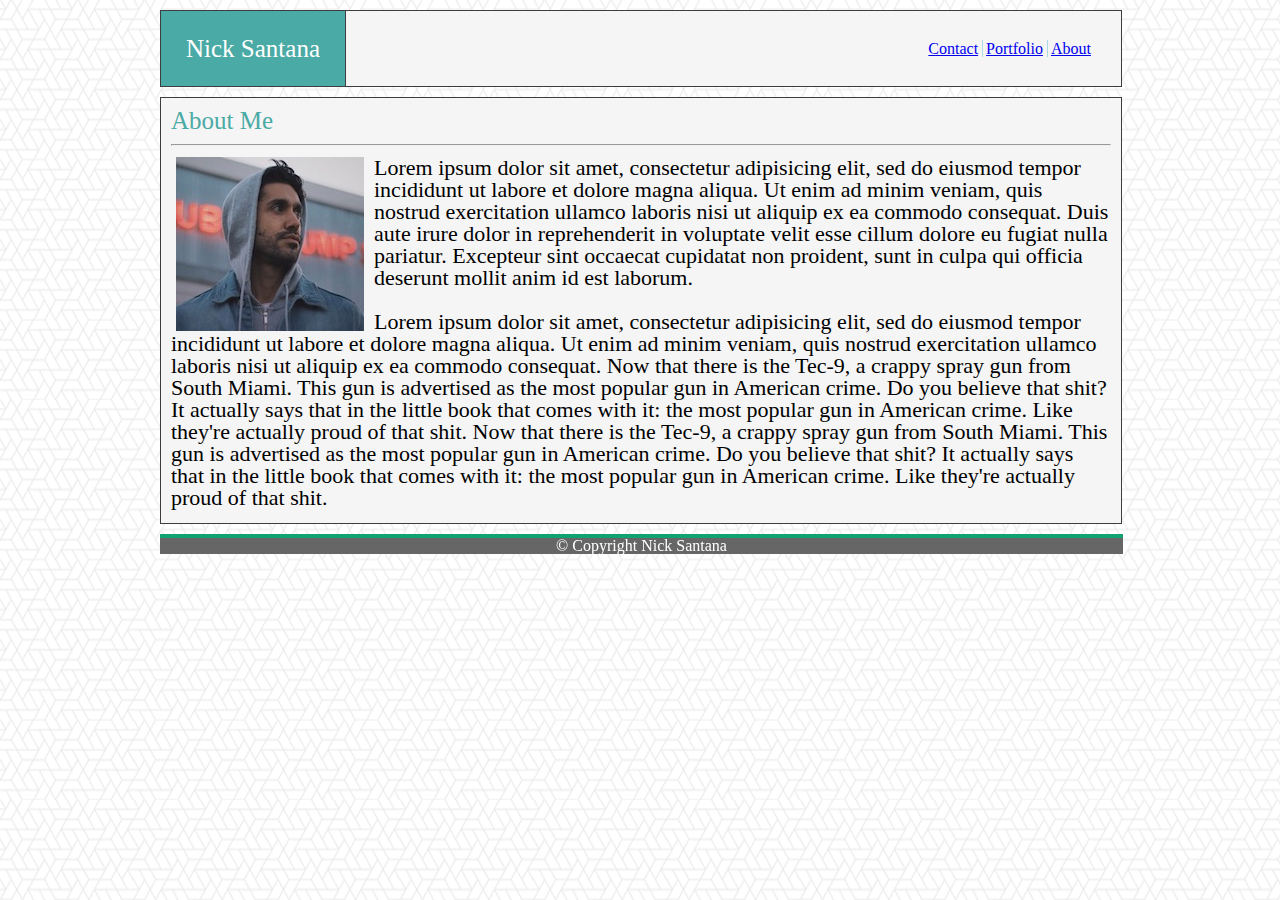
<file: index.html>
<!DOCTYPE html>
<html lang="en-us">

<head>

    <meta charset="UTF-8">
    <meta name="viewport" content="width=device-width, initial-scale=1.0">
    <meta http-equiv="X-UA-Compatible" content="ie=edge">

    <link rel="stylesheet" type "text/css" href="./assets/css/reset.css">
    <link rel="stylesheet" type="text/css" href="./assets/css/style.css">

    <title>About</title>

</head>

<body>
    <!-- Brand and toggle get grouped for better mobile display -->
    <nav class="headerNav">
        <div>
            <!-- Brand and toggle get grouped for better mobile display -->
            <div class="myName">
                Nick Santana
            </div>
            <!-- Collect the nav links, forms, and other content for toggling -->
            <div class="navlinks">
                <ul>
                    <li>
                        <a href="contact.html">Contact</a>
                    </li>
                    <li>
                        <a href="portfolio.html">Portfolio</a>
                    </li>
                    <li>
                        <a href="index.html">About</a>
                    </li>
                </ul>
            </div>
            <!-- /.navbar-collapse -->
        </div>
        <!-- /.container -->
    </nav>

    <!-- /.navbar-collapse -->
    <!-- /.container -->
    <!-- End of navbar -->
    <!-- Start of container -->
    <main id="main">
        <section id="aboutMe">
            <div>
                <article>
                    <h1 class="mainHeading">About Me</h1>
                    <hr />
                    <img src="assets/images/portfolio-pic.JPG">
                    <p>Lorem ipsum dolor sit amet, consectetur adipisicing elit, sed do eiusmod tempor incididunt ut labore
                        et dolore magna aliqua. Ut enim ad minim veniam, quis nostrud exercitation ullamco laboris nisi ut
                        aliquip ex ea commodo consequat. Duis aute irure dolor in reprehenderit in voluptate velit esse cillum
                        dolore eu fugiat nulla pariatur. Excepteur sint occaecat cupidatat non proident, sunt in culpa qui
                        officia deserunt mollit anim id est laborum.</p>
                    <br />
                    <p>Lorem ipsum dolor sit amet, consectetur adipisicing elit, sed do eiusmod tempor incididunt ut labore
                        et dolore magna aliqua. Ut enim ad minim veniam, quis nostrud exercitation ullamco laboris nisi ut
                        aliquip ex ea commodo consequat. Now that there is the Tec-9, a crappy spray gun from South Miami.
                        This gun is advertised as the most popular gun in American crime. Do you believe that shit? It actually
                        says that in the little book that comes with it: the most popular gun in American crime. Like they're
                        actually proud of that shit. Now that there is the Tec-9, a crappy spray gun from South Miami. This
                        gun is advertised as the most popular gun in American crime. Do you believe that shit? It actually
                        says that in the little book that comes with it: the most popular gun in American crime. Like they're
                        actually proud of that shit.
                    </p>
                </article>
            </div>
        </section>
    </main>
    <!-- End of container -->

    <!-- Start of footer -->

    <footer>
        <div></div>
        <p class="footerText">
            &copy; Copyright Nick Santana
        </p>
    </footer>
    <!-- End of footer -->

    <!-- jQuery CDN -->

    <!-- Bootstrap CDN -->
</body>

</html>
</file>
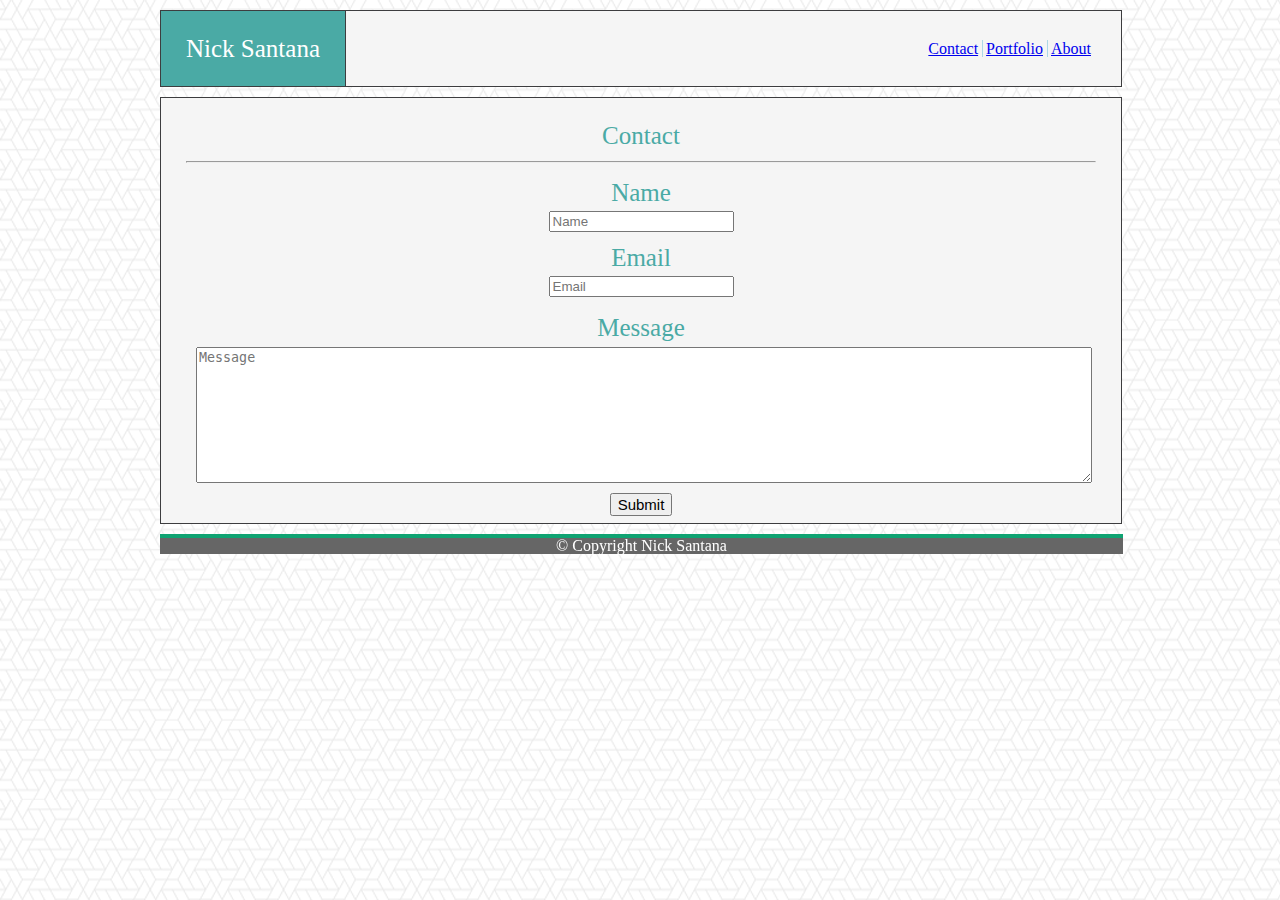
<file: contact.html>
<!DOCTYPE html>
<html lang="en-us">

<head>

    <meta charset="UTF-8">
    <meta name="viewport" content="width=device-width, initial-scale=1.0">
    <meta http-equiv="X-UA-Compatible" content="ie=edge">

    <link rel="stylesheet" type "text/css" href="./assets/css/reset.css">
    <link rel="stylesheet" type="text/css" href="./assets/css/style.css">

    <title>Contact</title>

    <!-- Boostrap Stylesheet -->

    <!-- Our own CSS stylesheet -->

</head>

<body>
    <nav class="headerNav">
        <div>
            <!-- Brand and toggle get grouped for better mobile display -->
            <div class="myName">
                Nick Santana
            </div>
            <!-- Collect the nav links, forms, and other content for toggling -->
            <div class="navlinks">
                <ul>
                    <li>
                        <a href="contact.html">Contact</a>
                    </li>
                    <li>
                        <a href="portfolio.html">Portfolio</a>
                    </li>
                    <li>
                        <a href="index.html">About</a>
                    </li>
                </ul>
            </div>
            <!-- /.navbar-collapse -->
        </div>
        <!-- /.container -->
    </nav>

    <!-- End of navbar -->

    <!-- Start of container -->
    <main id="main">
        <section>
            <div>
                <form>
                    <h1>Contact</h1>
                    <hr />
                    <div id="formName">
                        <label for="name">Name</label>
                        <div>
                            <input type="email" placeholder="Name">
                        </div>
                    </div>
                    <div id="formEmail">
                        <label for="email">Email</label>
                        <div>
                            <input type="password" placeholder="Email">
                        </div>
                    </div>
                    <div id="formMessage">
                        <label for="msg">Message</label>
                        <div id="messageBar">
                            <textarea placeholder="Message"></textarea>
                        </div>
                    </div>
                    <button>Submit</button>
                </form>
            </div>
        </section>
    </main>
    <!-- End of container -->

    <!-- Start of footer -->
    <footer>
        <div></div>
        <p class="footerText">
            &copy; Copyright Nick Santana
        </p>
    </footer>
    <!-- End of footer -->

    <!-- jQuery CDN -->


    <!-- Bootstrap CDN -->

    </script>

</body>

</html>
</file>
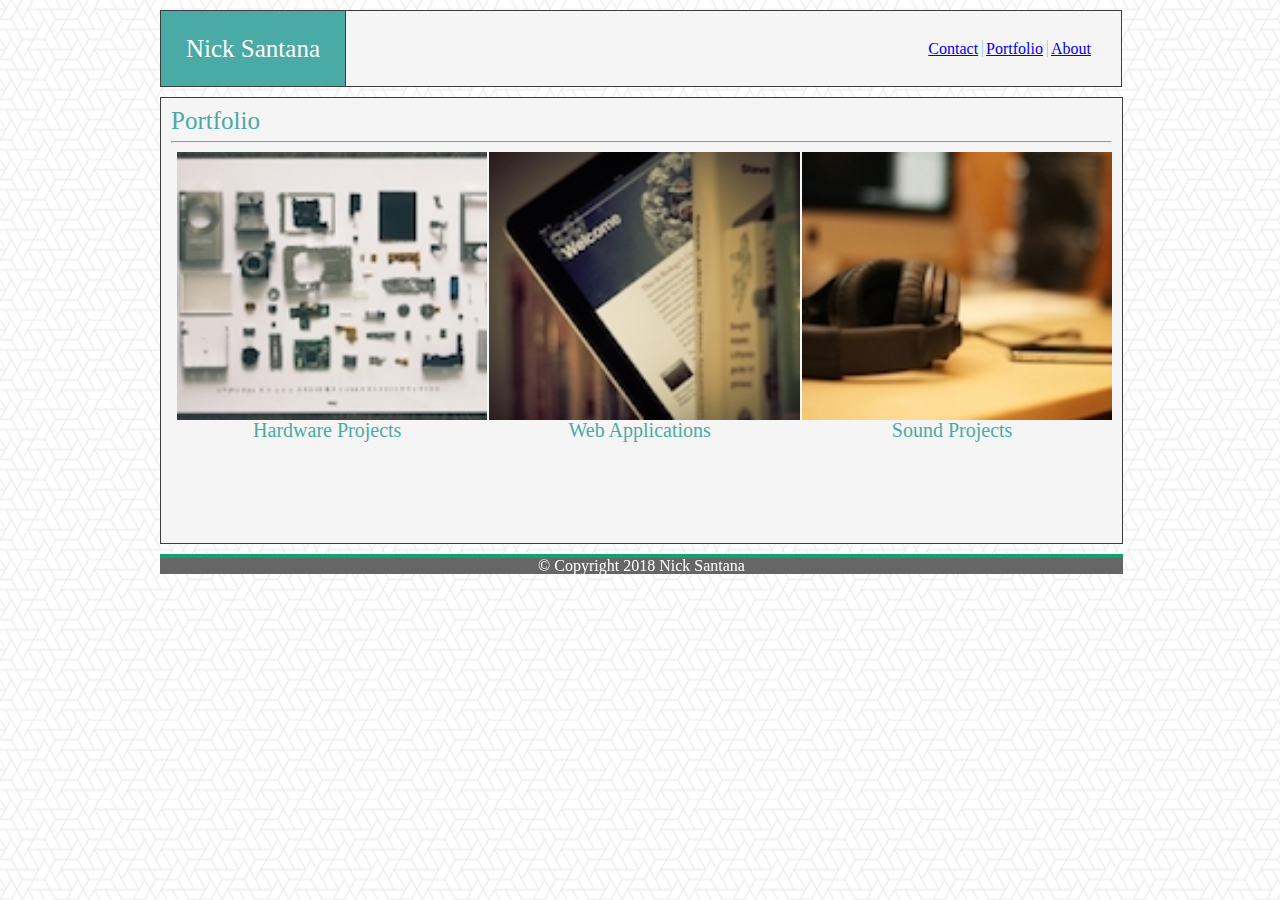
<file: portfolio.html>
<!DOCTYPE html>
<html lang="en-us">

<head>

    <meta charset="UTF-8">
    <meta name="viewport" content="width=device-width, initial-scale=1.0">
    <meta http-equiv="X-UA-Compatible" content="ie=edge">

    <link rel="stylesheet" type "text/css" href="./assets/css/reset.css">
    <link rel="stylesheet" type="text/css" href="./assets/css/style.css">

    <title>Portfolio</title>

    <!-- Boostrap Stylesheet -->

    <!-- Our own CSS stylesheet -->


</head>

<body>
    <nav class="headerNav">
        <div>
            <!-- Brand and toggle get grouped for better mobile display -->
            <div class="myName">
                Nick Santana
            </div>
            <!-- Collect the nav links, forms, and other content for toggling -->
            <div class="navlinks">
                <ul>
                    <li>
                        <a href="contact.html">Contact</a>
                    </li>
                    <li>
                        <a href="portfolio.html">Portfolio</a>
                    </li>
                    <li>
                        <a href="index.html">About</a>
                    </li>
                </ul>
            </div>
            <!-- /.navbar-collapse -->
        </div>
        <!-- /.container -->
    </nav>
    <!-- End of navbar -->

    <!-- Start of container -->
    <div>
        <main id="portfolioMain">
            <div>
                <article>
                    <h1 class="mainHeading">Portfolio</h1>
                    <hr />
                    <div class="gallery">
                        <a target="_blank" href="./assets/images/tech.JPG">
                            <img src="./assets/images/tech.jpeg" alt="Hardware Projects">
                        </a>
                        <div class="desc">Hardware Projects</div>
                    </div>

                    <div class="gallery">
                        <a target="_blank" href="./assets/images/tech2.jpeg">
                            <img src="./assets/images/tech2.jpeg" alt="Web Applications">
                        </a>
                        <div class="desc">Web Applications</div>
                    </div>

                    <div class="gallery">
                        <a target="_blank" href="./assets/images/tech3.jpeg">
                            <img src="./assets/images/tech3.jpeg" alt="Sound Projects">
                        </a>
                        <div class="desc">Sound Projects</div>
                    </div>
            </div>
    </div>
    </div>
    </div>
    </article>
    </div>
    </main>
    </div>
    <!-- End of container -->

    <!-- Start of footer -->
    <footer>
        <div></div>
        <p>
            &copy; Copyright 2018 Nick Santana
        </p>
    </footer>
    <!-- End of footer -->

    <!-- jQuery CDN -->


    <!-- Bootstrap CDN -->


</body>

</html>
</file>
<file: assets/css/style.css>
body {
    width: 960px;
    margin: auto;
    background-image: url(../images/what-the-hex.png);
}

ul {
    text-align: right;
    padding: 30px;
}

li {
    display: inline;
}

.mainHeading {
    color: #4aaaa5;
    font-size: 25px;
    font-family: 'Georgia', 'Times New Roman', Times, serif;
}

footer {
    background-color: #666666;
    color: #ffff;
    border-top: 4px solid #0fa372;
    width: 963px;
    position: fixed;
    text-align: center;
}

img {
    float: left;
    padding-right: 10px;
    padding-left: 5px;
}

.headerNav {
    background: whitesmoke;
    width: 100%;
    height: 75px;
    margin: 10px auto;
    border: 1px solid rgb(61, 61, 63);
}

.myName {
    background-color: #4aaaa5;
    width: fit-content;
    padding: 25px;
    font-family: 'Georgia', 'Times New Roman', Times, serif;
    color: #ffff;
    font-size: 25px;
    float: left;
    border-right: 1px solid rgb(61, 61, 63);
}

.navlinks > ul > li:not(:last-child) {
    border-right:solid 1px lightblue;
    margin-right:3px;
}

#main {
    margin: 10px auto;
    border: 1px solid rgb(61, 61, 63);
    width: 100%;
    height: 425px;
    background: whitesmoke;
}

section {
    padding: 10px;
    text-align: center;
}

form {
    font-size: 25px;
    padding: 15px;
    color:  #4aaaa5;
}

#formName {
    padding: 5px;
}

#formEmail {
    padding: 8px;
}

#formMessage {
    padding: 10px;
    height: 158px;
}

textarea {
    width: 100%;
    height: 130px;
    margin-top: 7px;
}

.message {
    padding: 10px;
    height: 13px;
}

button {
    font-size: 15px;
    margin: 10px;
}

.footerText {
    text-align: center;
}

#aboutMe {
    padding: 10px;
    font-size: 22px;
    text-align: left;
}

#portfolioMain {
    margin: 10px auto;
    border: 1px solid rgb(61, 61, 63);
    width: 98%;
    height: 425px;
    background: whitesmoke;
    padding: 10px;
}

.col-4 {
    float: left;
}

.gallery {
    margin: 1px;
    float: left;
    width: 33%;
}

.gallery:hover {
    border: 1px solid #777;
}

.gallery img {
    width: 100%;
    height: auto;
}

div.desc {
    padding: 15px;
    text-align: center;
    color: #4aaaa5;
    font-size: 20px;
    font-family: 'Georgia', 'Times New Roman', Times, serif;
}
</file>
